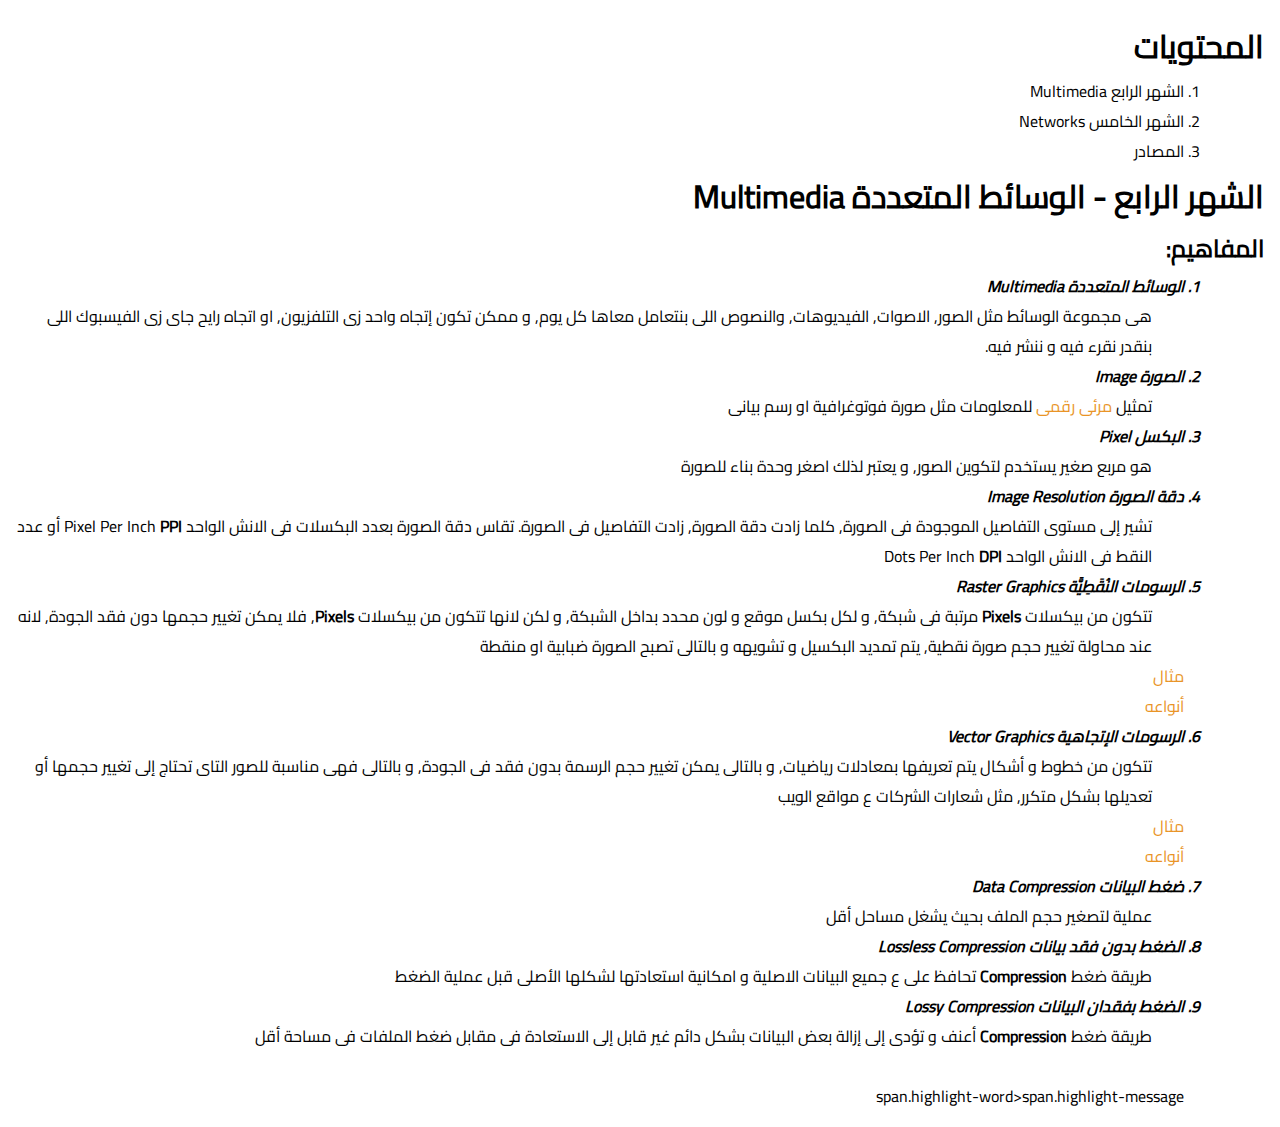
<file: index.html>
<!DOCTYPE html>
<html lang="en">
<head>
    <meta charset="UTF-8">
    <meta http-equiv="X-UA-Compatible" content="IE=edge">
    <meta name="viewport" content="width=device-width, initial-scale=1.0">
    <title>Document</title>
    <link rel="stylesheet" href="styles.css">
</head>
<body>
        <h1>المحتويات</h1>
        <ol>
            <li>الشهر الرابع Multimedia</li>
            <li>الشهر الخامس Networks</li>
            <li>المصادر</li>
        </ol>
        <h1>الشهر الرابع - الوسائط المتعددة Multimedia</h1>
        <h2>المفاهيم:</h2>
        <div class="terms">
            <ol>
                <li>الوسائط المتعددة Multimedia</li>
                <p>هى مجموعة الوسائط مثل الصور, الاصوات, الفيديوهات, والنصوص اللى بنتعامل معاها كل يوم, و ممكن تكون إتجاه واحد زى التلفزيون, او اتجاه رايح جاى زى الفيسبوك اللى بنقدر نقرء فيه و ننشر فيه.</p>
                
                <li>الصورة Image</li>
                <p>	تمثيل
                    <span class="highlight-word">مرئى<span class="highlight-message"> بنشوفه بعينا </span></span>
                    <span class="highlight-word">رقمى<span class="highlight-message"> على جهاز الكترونى </span></span> 
                    للمعلومات مثل صورة فوتوغرافية او رسم بيانى
                </p>
                
                <li> البكسل Pixel</li>
                <p>هو مربع صغير يستخدم لتكوين الصور, و يعتبر لذلك اصغر وحدة بناء للصورة</p>

                <li>دقة الصورة Image Resolution</li>
                <p>تشير إلى مستوى التفاصيل الموجودة فى الصورة, كلما زادت دقة الصورة, زادت التفاصيل فى الصورة. تقاس دقة الصورة بعدد البكسلات فى الانش الواحد Pixel Per Inch <span class="bold">PPI</span> أو عدد النقط فى الانش الواحد Dots Per Inch <span class="bold">DPI</span></p>

                <li>الرسومات النُقَطِيًّة Raster Graphics</li>
                <p>	تتكون من بيكسلات <span class="bold">Pixels</span> مرتبة فى شبكة, و لكل بكسل موقع و لون محدد بداخل الشبكة, و لكن لانها تتكون من بيكسلات <span class="bold">Pixels</span>, فلا يمكن تغيير حجمها دون فقد الجودة, لانه عند محاولة تغيير حجم صورة نقطية, يتم تمديد البكسيل و تشويهه و بالتالى تصبح الصورة ضبابية او منقطة </p>
                <span class="highlight-word">مثال<span class="highlight-message"><img src="images/users_63ae968501b66202191454d6_projects_63d42276f3bea80219033d74_assets_63d42276f3bea80219033d76.jpg" alt=""></span></span>
                <br>
                <span class="highlight-word">أنواعه<span class="highlight-message">
                    <ul>
                        <!-- jpeg, png, gif, bmp, tiff -->
                        <li><span class="bold">JPEG</span></li>
                        <p> هي صيغة قياسية لتخزين الصور الفوتوغرافية والصور بألوان كثيرة. يمكن ضغط ملفات JPEG لشغل مساحة أقل على الكمبيوتر، ولكن قد تتأثر جودة الصورة نتيجة لذلك.</p>
                        <li><span class="bold">PNG</span></li>
                        <p> JPEG، ولكنها أفضل في تخزين الصور ذات الكثير من التفاصيل والخطوط الحادة. عادةً ما تكون ملفات PNG أكبر من ملفات JPEG، لكنها لا تفقد الجودة عند ضغطها.</p>
                        <li><span class="bold">GIF</span></li>
                        <p> صيغة تستخدم غالبًا للصور ذات الرسومات البسيطة وعدد محدود من الألوان. يمكن استخدام ملفات GIF لإنشاء رسوم متحركة بسيطة من خلال عرض سلسلة من الصور في تتابع سريع.</p>
                        <li><span class="bold">BMP</span></li>
                        <p>صيغة أساسيية للصور تستخدم لتخزين الصور الرقمية. يمكن أن تكون ملفات BMP كبيرة جدًا، ولكن من السهل التعامل معها ويمكن فتحها بواسطة معظم برامج عرض الصور.</p>
                        <li><span class="bold">TIFF</span></li>
                        <p> صيغة تستخدم غالبًا لتخزين الصور عالية الجودة، مثل تلك المستخدمة في الطباعة. عادةً ما تكون ملفات TIFF كبيرة الحجم، ولكن يمكن ضغطها دون فقدان الجودة.</p>
                    </ul>
                </span></span>

                <li> الرسومات الإتجاهية Vector Graphics</li>
                <p>تتكون من خطوط و أشكال يتم تعريفها بمعادلات رياضيات, و بالتالى يمكن تغيير حجم الرسمة بدون فقد فى الجودة, و بالتالى فهى مناسبة للصور التاى تحتاج إلى تغيير حجمها أو تعديلها بشكل متكرر, مثل شعارات الشركات ع مواقع الويب</p>
                <span class="highlight-word">مثال<span class="highlight-message"><img src="images/Screenshot 2023-04-01 133657.jpg" alt=""></span></span>
                <br>
                <span class="highlight-word">أنواعه<span class="highlight-message">
                    <ul>
                        <!-- svg, eps, ai, pdf, dxf -->
                        <li><span class="bold">SVG</span></li>
                        <p>صيغة ملف تستخدم لتخزين رسومات متجهية على الويب. تتم كتابة ملفات SVG بصيغة XML ويمكن تغيير حجمها إلى أي حجم دون فقدان الجودة.</p>
                        <li><span class="bold">EPS</span></li>
                        <p>صيغة ملف تستخدم غالبًا لتخزين رسومات متجهية للطباعة. يمكن فتح ملفات EPS وتحريرها بواسطة معظم برامج الرسومات المتجهية.</p>
                        <li><span class="bold">AI</span></li>
                        <p> صيغة ملف تستخدم في برنامج Adobe Illustrator. يمكن لملفات AI تخزين كل من الرسومات المتجهية والرسومات النقطية، ويمكن فتحها وتحريرها بواسطة معظم برامج الرسومات المتجهية.</p>
                        <li><span class="bold">PDF</span></li>
                        <p> صيغة ملف تستخدم غالبًا لتخزين المستندات التي تحتوي على نصوص ورسومات. يمكن لملفات PDF تخزين كل من الرسومات المتجهية والرسومات النقطية، ويمكن فتحها وعرضها بواسطة معظم أجهزة الكمبيوتر والأجهزة الأخرى.</p>
                        <li><span class="bold">DXF</span></li>
                        <p>صيغة ملف تستخدم لتخزين الرسومات والتصميمات التي تم إنشاؤها باستخدام برنامج CAD (Computer-Aided Design). يمكن فتح ملفات DXF وتحريرها بواسطة معظم برامج الرسومات المتجهية.</p>
                    </ul>
                </span></span>

                <li>ضغط البيانات Data Compression</li>
                <p>عملية لتصغير حجم الملف بحيث يشغل مساحل أقل</p>

                <li>الضغط بدون فقد بيانات Lossless Compression</li>
                <p>طريقة ضغط <span class="bold">Compression</span> تحافظ على ع جميع البيانات الاصلية و امكانية استعادتها لشكلها الأصلى قبل عملية الضغط</p>


                <li>الضغط بفقدان البيانات Lossy Compression</li>
                <p>طريقة ضغط <span class="bold">Compression</span> أعنف و تؤدى إلى إزالة بعض البيانات بشكل دائم غير قابل إلى الاستعادة فى مقابل ضغط الملفات فى مساحة أقل</p>



                <br>
                span.highlight-word>span.highlight-message
            </ol>
        </div>

</body>
</html>
</file>
<file: styles.css>
@font-face {
    font-family: Cairo-Regular;
    src: url(assets/fonts/Cairo-Regular.ttf);
}

*{
    margin: 0;
    padding: 0;
    direction: rtl;
    font-family: Cairo-Regular;
    /* font-size: 16px; */
}

body{
    /* background-color: #f5f5f5; */
    margin: 16px;
    overflow: auto;
}
ol, ul{
    margin-right: 5rem;
}
img {
    display: block;
}
.bold {
    font-weight: bold;
}
.terms{
    /* margin-right: 5rem; */
}

.terms ol li {
    font-style:italic;
    font-weight: bold;
}
.terms p{
    margin-right: 2rem;
    
}

.highlight-word{
    color: #e99426;
}
.highlight-message{
    color: #091ed3;
    display: none;
}

.highlight-word:hover > .highlight-message{
    display: inline;
}
</file>
